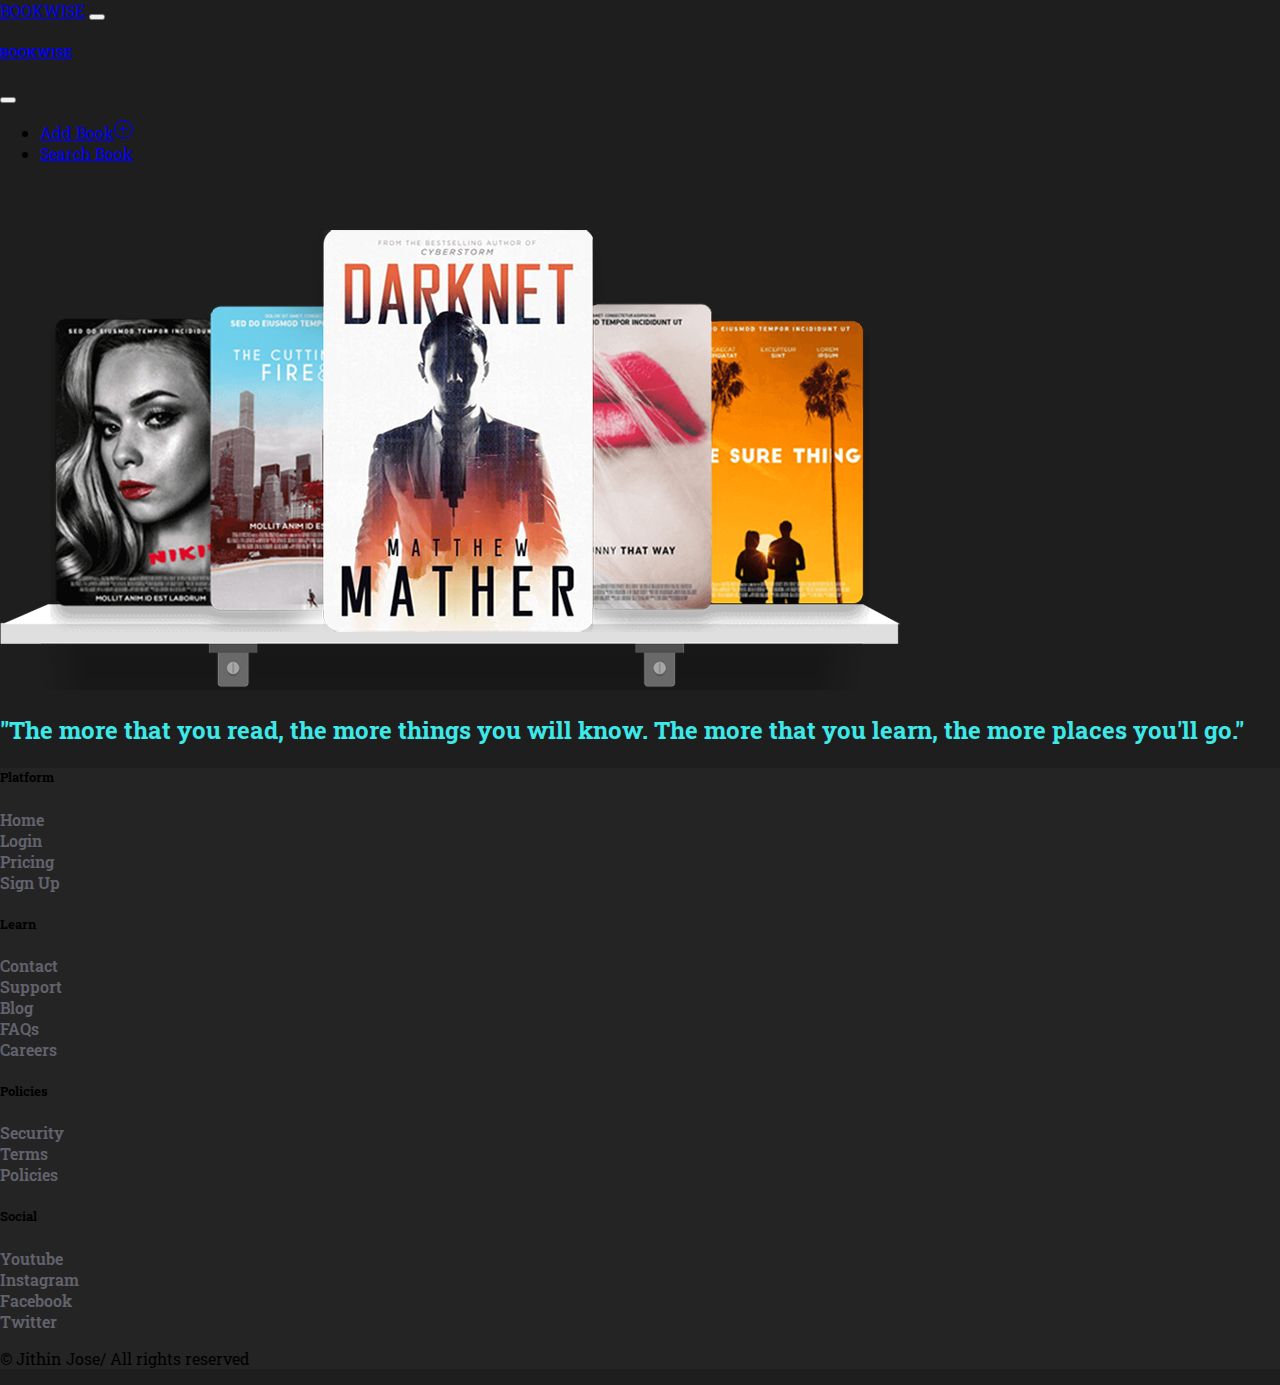
<file: index.html>
<!DOCTYPE html>
<html lang="en">
<head>
    <meta charset="UTF-8">
    <meta name="viewport" content="width=device-width, initial-scale=1.0">
    <link href="https://cdn.jsdelivr.net/npm/bootstrap@5.3.2/dist/css/bootstrap.min.css" rel="stylesheet" integrity="sha384-T3c6CoIi6uLrA9TneNEoa7RxnatzjcDSCmG1MXxSR1GAsXEV/Dwwykc2MPK8M2HN" crossorigin="anonymous">
    <script src="https://cdn.jsdelivr.net/npm/bootstrap@5.3.2/dist/js/bootstrap.bundle.min.js" integrity="sha384-C6RzsynM9kWDrMNeT87bh95OGNyZPhcTNXj1NW7RuBCsyN/o0jlpcV8Qyq46cDfL" crossorigin="anonymous"></script>
    <link rel="stylesheet" href="./book.css">
    <link rel="stylesheet" href="https://cdnjs.cloudflare.com/ajax/libs/font-awesome/6.4.2/css/all.min.css" integrity="sha512-z3gLpd7yknf1YoNbCzqRKc4qyor8gaKU1qmn+CShxbuBusANI9QpRohGBreCFkKxLhei6S9CQXFEbbKuqLg0DA==" crossorigin="anonymous" referrerpolicy="no-referrer" />
    <link rel="preconnect" href="https://fonts.googleapis.com">
<link rel="preconnect" href="https://fonts.gstatic.com" crossorigin>
<link rel="preconnect" href="https://fonts.googleapis.com">
<link rel="preconnect" href="https://fonts.gstatic.com" crossorigin>
<link href="https://fonts.googleapis.com/css2?family=Bebas+Neue&family=Belanosima&family=Bowlby+One&family=Kalam&family=Open+Sans&family=Roboto+Slab:wght@500&family=Roboto:wght@300&family=Skranji&display=swap" rel="stylesheet">    <title>Document</title>

  
</head>
<body >
   
<nav class="navbar navbar-dark navbar-expand-lg bg-dark ">
    <div class="container w">
      <a class="navbar-brand" href="#"><i class="fa-solid fa-book-open fs-1 fw-bold"></i>BOOKWISE</a>
      <button class="navbar-toggler" type="button" data-bs-toggle="offcanvas" data-bs-target="#offcanvasDarkNavbar" aria-controls="offcanvasDarkNavbar" aria-label="Toggle navigation">
        <span class="navbar-toggler-icon"></span>
      </button>
      <div class="offcanvas offcanvas-end text-bg-dark" tabindex="-1" id="offcanvasDarkNavbar" aria-labelledby="offcanvasDarkNavbarLabel">
        <div class="offcanvas-header">
          <h5 class="offcanvas-title text-center" id="offcanvasDarkNavbarLabel"><a class="navbar-brand" href="#"><i class="fa-solid fa-book-open fs-1"></i>BOOKWISE</a></h5>
          <button type="button" class="btn-close btn-close-white" data-bs-dismiss="offcanvas" aria-label="Close"></button>
        </div>
        <div class="offcanvas-body">
          <ul class="navbar-nav justify-content-end flex-grow-1  ">
            <li class="nav-item">
              <a class="nav-link active   " aria-current="page" href="./addbook.html">Add Book<svg xmlns="http://www.w3.org/2000/svg" width="19" height="19" fill="currentColor" class="bi bi-plus-circle ps-1 pb-1" viewBox="0 0 16 16">
                <path d="M8 15A7 7 0 1 1 8 1a7 7 0 0 1 0 14zm0 1A8 8 0 1 0 8 0a8 8 0 0 0 0 16z"/>
                <path d="M8 4a.5.5 0 0 1 .5.5v3h3a.5.5 0 0 1 0 1h-3v3a.5.5 0 0 1-1 0v-3h-3a.5.5 0 0 1 0-1h3v-3A.5.5 0 0 1 8 4z"/>
              </svg></a>
            </li>
            <li class="nav-item">
              <a class="nav-link active   " href="./search.html">Search Book<i class="fa-solid fa-magnifying-glass ps-1" ></i></a>
            </li>
          </ul>
        </div>
      </div>
    </div>
  </nav>
  

   <div class="about-area  " >
     <div class="container w-100  " style="padding-top: 50px;"> 
        
    <div class="row">

      <div class="col-lg-6 col-md-12 about-img-area img-full " >
        <img src="./images/table.png" alt="" class="img-fluid">
            </div>


        <div class="col-lg-6 col-md-12 mt-5 about">
           
       
            <h2 class=" " style="color: rgb(60, 232, 232);">"The more that you read, the more things you will know. The more that you learn, the more places you'll go." </h2>
                <!-- <a href="" class="button-default  mt-4">Learn More</a> -->
        </div>
    
       
    </div>
    
    </div>
    
    
    
</div> 


<!-- footer -->
<div class="mt-5">
  <div class="footer  "  >
    <div class="container w  pt-3 text-center">
    <div class="row  ">
  <div class="col-6 col-lg-3" >
  <h5 class="text-white">Platform</h5>
  <ul class="list " style="font-weight: 600;" >
  <li><a href="" style="color:#62626d;">Home</a></li>
  
  <li><a href=""  style="color:#62626d;">Login</a></li>
    
    <li><a href=""  style="color:#62626d;">Pricing</a></li>
      
   <li><a href="" style="color:#62626d;">Sign Up</a></li>
    
      
    </ul>
  </div>
  
  
  <div class="col-6 col-lg-3" >
    <h5 class="text-white">Learn</h5>
    <ul class="list" style="font-weight: 600;" >
    <li><a href=""  style="color:#62626d;">Contact</a></li>
    
    <li><a href=""  style="color:#62626d;">Support</a></li>
      
      <li><a href="" style="color:#62626d;">Blog</a></li>
        
     <li><a href="" style="color:#62626d;">FAQs</a></li>
      
       <li><a href="" style="color:#62626d;">Careers</a></li>
        
      </ul>
    </div>
    
    <div class="col-6 col-lg-3" >
      <h5 class="text-white">Policies</h5>
      <ul class="list"  style="font-weight: 600;" >
      <li><a href=""  style="color:#62626d;">Security</a></li>
      
      <li><a href=""  style="color:#62626d;">Terms</a></li>
        
        <li><a href=""  style="color:#62626d;">Policies</a></li>
          
       <li><a href=""  style="color:#62626d;"></a></li>
        
          
        </ul>
      </div>
          
        
      <div class="col-6 col-lg-3" >
        <h5 class="text-white">Social</h5>
        <ul class="list"  style="font-weight: 600;" >
        <li><a href=""  style="color:#62626d;">Youtube</a></li>
        
        <li><a href=""  style="color:#62626d;">Instagram</a></li>
          
          <li><a href=""  style="color:#62626d;">Facebook</a></li>
            
         <li><a href=""  style="color:#62626d;">Twitter</a></li>
              
          </ul>
        </div>
            </div>
  
            <div class="col-12 ">
              <div class="text-center text-white mt-3 pb-2">
                <p class="text-center light-text copyright fs-6">© Jithin Jose/ All rights reserved</p>
              </div>
            </div>
                </div>
                </div>
  
</div>            
</body>
      </html>
</file>
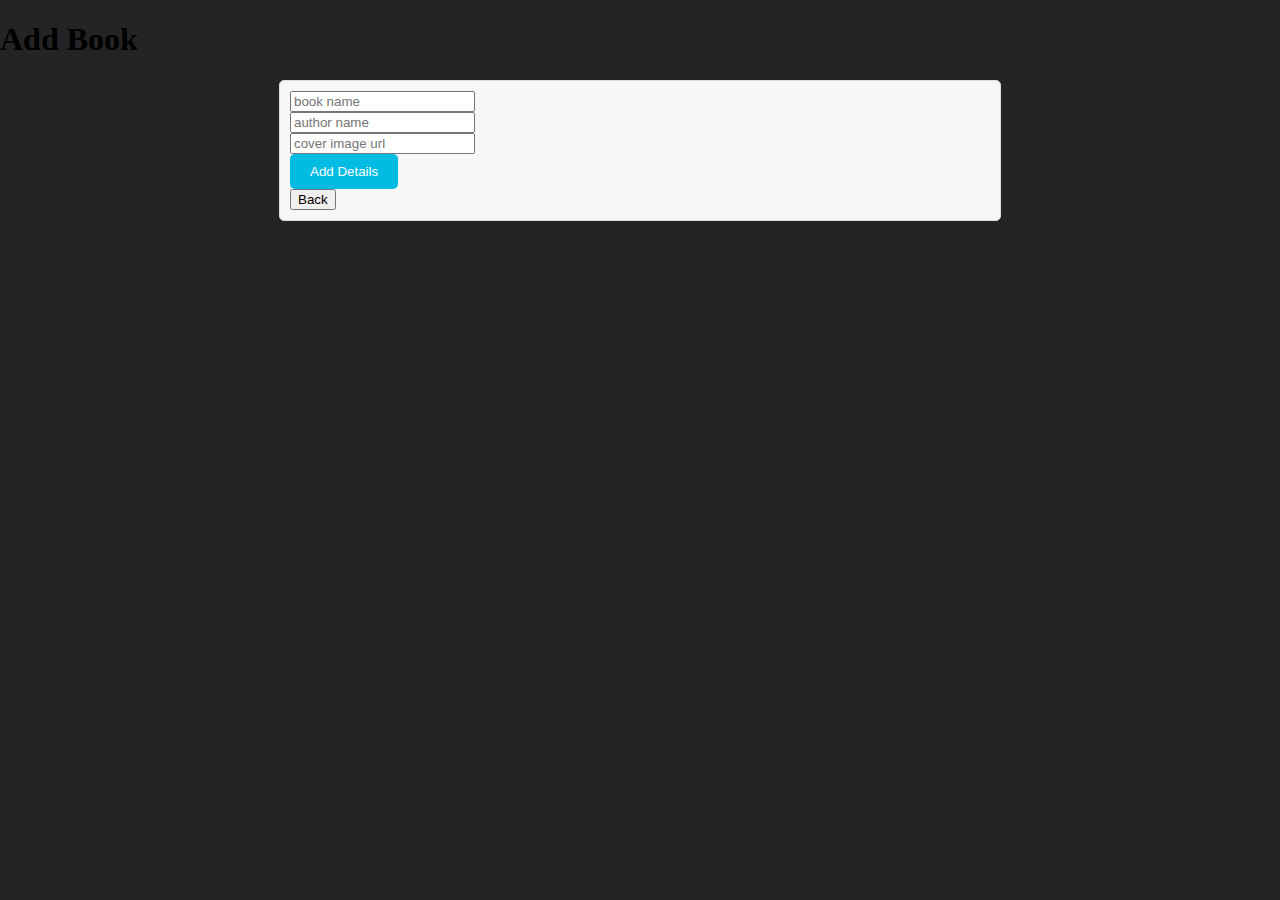
<file: addbook.html>
<!DOCTYPE html>
<body lang="en">
<head>
    <meta charset="UTF-8">
    <meta name="viewport" content="width=device-width, initial-scale=1.0">
    <title>Document</title>
    <link href="https://cdn.jsdelivr.net/npm/bootstrap@5.3.2/dist/css/bootstrap.min.css" rel="stylesheet" integrity="sha384-T3c6CoIi6uLrA9TneNEoa7RxnatzjcDSCmG1MXxSR1GAsXEV/Dwwykc2MPK8M2HN" crossorigin="anonymous">
<link rel="stylesheet" href="./book.css">
</head>
<body style="background-color: #252424;">




    
    <h1 class="text-center text-white mt-5"  >Add Book</h1>
    <form action="" class="w-50 container text-center bg-dark border custom-form ">
<div class="mt-2 p-2">
<input id="bname" type="text" class="form-control mt-2" placeholder="book name">
</div>

<div class="mt-2 p-2">
    <input id="aid" type="text" class="form-control" placeholder="author name">
    </div> 

    <div class="mt-2 p-2">
        <input  type="text" class="form-control" placeholder="cover image url" id="cover">
        </div>
        
    <button type="submit" onclick="addBook()" class="btn btn-info   mt-3 mb-3">Add Details</button>
    <br>
    <button type="button" onclick="Back()" class="btn btn-danger   mt-3">Back</button>

    </form>
    <!-- <img src="https://i.postimg.cc/bJmRXBsJ/Screenshot-28.png" alt=""> -->
</body>
<script src="./book.js">

</script>

</html>
</file>
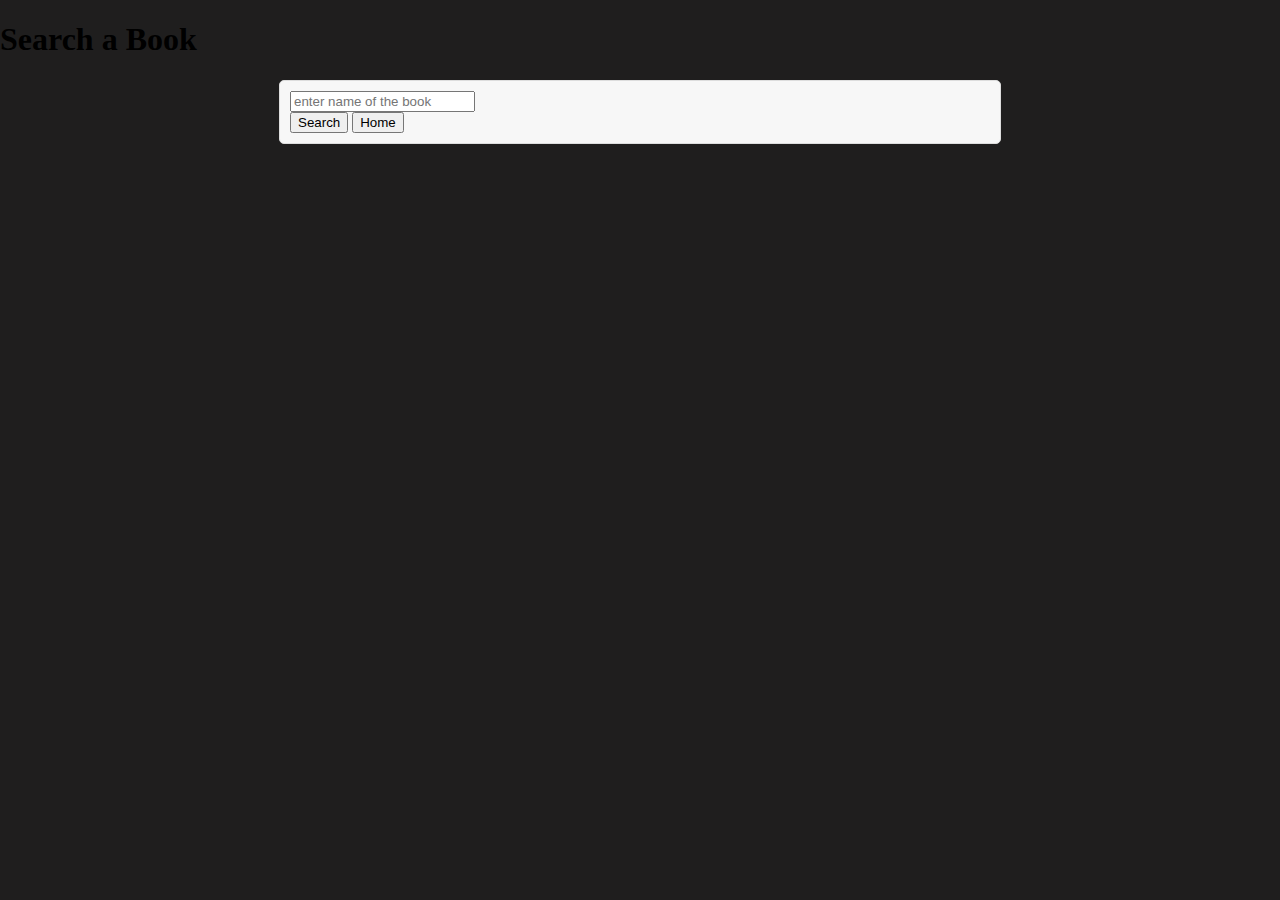
<file: search.html>
<!DOCTYPE html>
<html lang="en">
<head>
    <meta charset="UTF-8">
    <meta name="viewport" content="width=device-width, initial-scale=1.0">
    <title>Document</title>
    <link href="https://cdn.jsdelivr.net/npm/bootstrap@5.3.2/dist/css/bootstrap.min.css" rel="stylesheet" integrity="sha384-T3c6CoIi6uLrA9TneNEoa7RxnatzjcDSCmG1MXxSR1GAsXEV/Dwwykc2MPK8M2HN" crossorigin="anonymous">
<link rel="stylesheet" href="./book.css">
</head>
<body>
    <h1 class="text-center search text-white mt-5">Search a Book</h1>
    <form action="" class="text-center w-50 container border search custom-form bg-dark ">
<div class="mt-2 p-2">
<input id= "bn" type="text" class="form-control" placeholder="enter name of the book">
</div>
<button type="button" onclick=" bookSearch()" class="btn btn-info ">Search</button>
<button type="button" onclick=" home() " class="btn btn-warning ">Home</button>

    </form>
    <div id="result" class="w-50 container border bg-light mt-1">

    </div>
</body>
<script src="./book.js"></script>
</html>
</file>
<file: book.css>
body {
    margin:0;
    padding: 0;
    box-sizing: border-box;
    background: rgb(31, 30, 30);
    font-family: 'Roboto Slab', serif;
}


.offcanvas-body .navbar-nav a:hover{
    color: rgb(59, 130, 164);
    text-decoration: underline;
    background: #1d1e22;
    border-radius: 8px;
}

.row .about h2:hover{
color: rgb(45, 119, 150);
}


@media (max-width:600px) {
    h2{
        font-size: 100%;
    }
}





.list {
    padding-left: 0;
    list-style: none;
    
}

.footer{
    background-color: #252424;
 
}

.footer li a{
    
    text-decoration: none;
}

.footer li a:hover{
    text-decoration: underline;
}




 .custom-form {
    max-width: 700px;
    margin: 0 auto;
    padding: 10px;
    border: 1px solid #ddd;
    border-radius: 5px;
    background-color: #f7f7f7;
    font-weight: 800;
 } 


 .custom-form button[type="submit"] {
    background-color: #00bce2;
    color: #fff;
    border: none;
    border-radius: 5px;
    padding: 10px 20px;
    cursor: pointer;
}




.custom-form button[type="submit"]:hover {
    background-color: #2e96ff;
    color:whitesmoke;
}


@media(max-width: 650px){
.search input {
    padding: 10px;
    border: 1px solid #ddd;
    border-radius: 5px;
    background-color: #f7f7f7;
    font-weight: 800;
    font-size: 12px;
    border-radius: 5px;
}}


.about h2{
    animation: fadeIn 7s ease;
}


@keyframes fadeIn {
    from {
      opacity: 0;
    }
    to {
      opacity: 1;
    }
  }


  @keyframes slideInFromLeft {
    from {
      transform: translateX(10%)
    }
    to {
      transform: translateX(0);
    }
  }


  .about-img-area img{
        transition: all .5s ease-in-out;

        left: 0; /* Ensure the element stays visible when the animation is complete */
        animation: slideFromLeft 3s ease;
        position: relative;
        transition: transform 10s ease; 
    }


        @keyframes slideFromLeft {
            0% {
              left: -10%; /* Element is off-screen */
            }
            100% {
              left: 0; /* Element slides in from the left */
            }
          }
</file>
